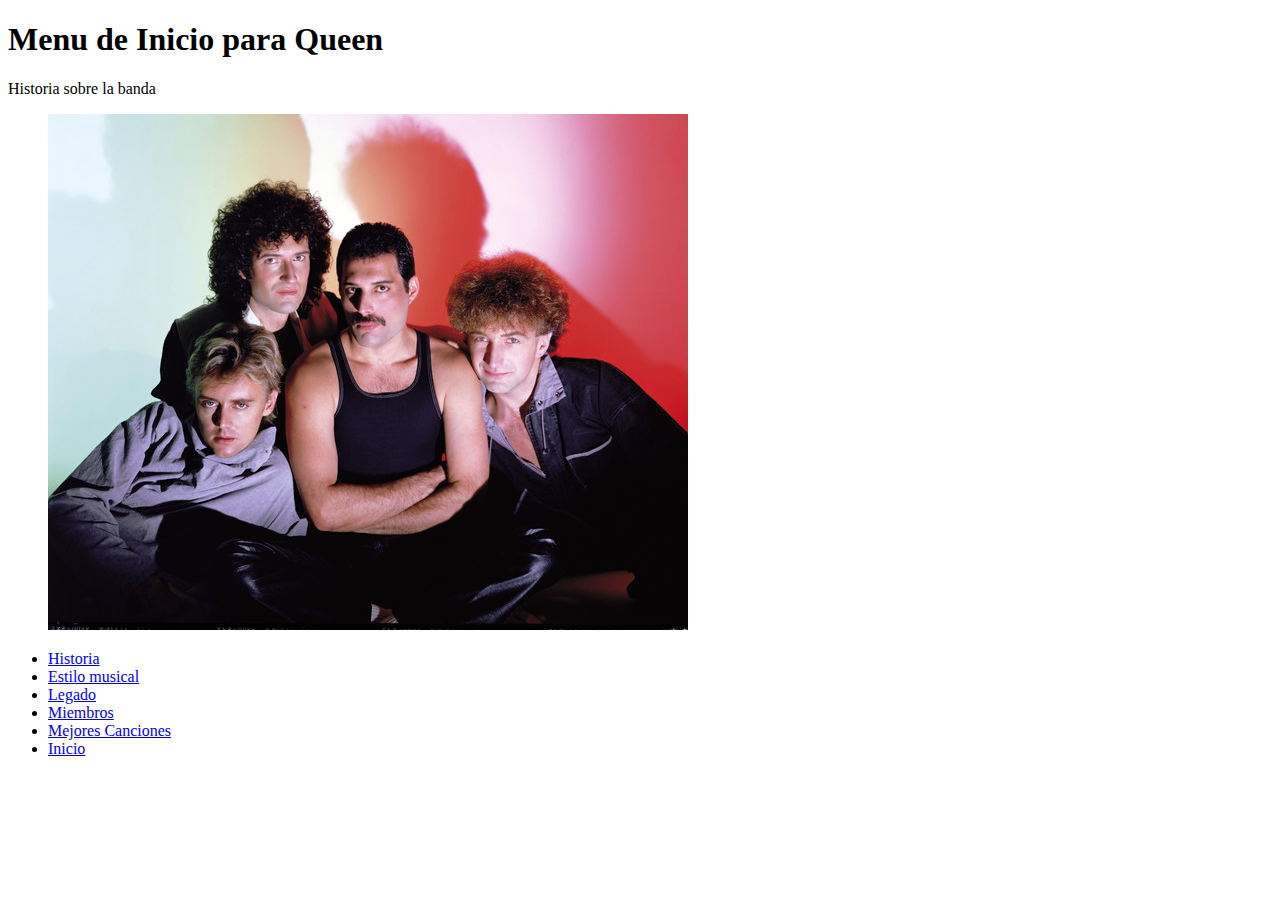
<file: Practicas2_v1/target/classes/static/Index.html>
<!DOCTYPE html>
<!--
Click nbfs://nbhost/SystemFileSystem/Templates/Licenses/license-default.txt to change this license
Click nbfs://nbhost/SystemFileSystem/Templates/Other/html.html to edit this template
-->
<html>
    <head>
        <title>Acerca de Queen</title>
        <meta charset="UTF-8">
        <meta name="viewport" content="width=device-width, initial-scale=1.0">
    </head>
    <body>
        
        <section>
            <h1>Menu de Inicio para Queen</h1>
            <p>Historia sobre la banda</p> 
            
            <figure>
                <img src="Imagenes/af2b8e57f6d7b5d43a616bd1e27ba552cd8bfd42.jpeg" alt=""/>
            </figure>
        </section>
        
        <header>
            <nav>
                <ul class="nav-menu">
                    <li class="nav-menu-item"><a class="nav-menu-link" href="Historia.html">Historia</a></li>
                    <li class="nav-menu-item"><a class="nav-menu-link" href="Estilo_musical.html">Estilo musical</a></li>
                    <li class="nav-menu-item"><a class="nav-menu-link" href="Legado.html">Legado</a></li>
                    <li class="nav-menu-item"><a class="nav-menu-link" href="Miembros.html">Miembros</a></li>
                    <li class="nav-menu-item"><a class="nav-menu-link" href="Mejores_Canciones.html">Mejores Canciones</a></li>
                    <li class="nav-menu-item"><a class="nav-menu-link" href="Index.html">Inicio</a></li>
                </ul>
            </nav>
        </header>

    </body>
</html>
</file>
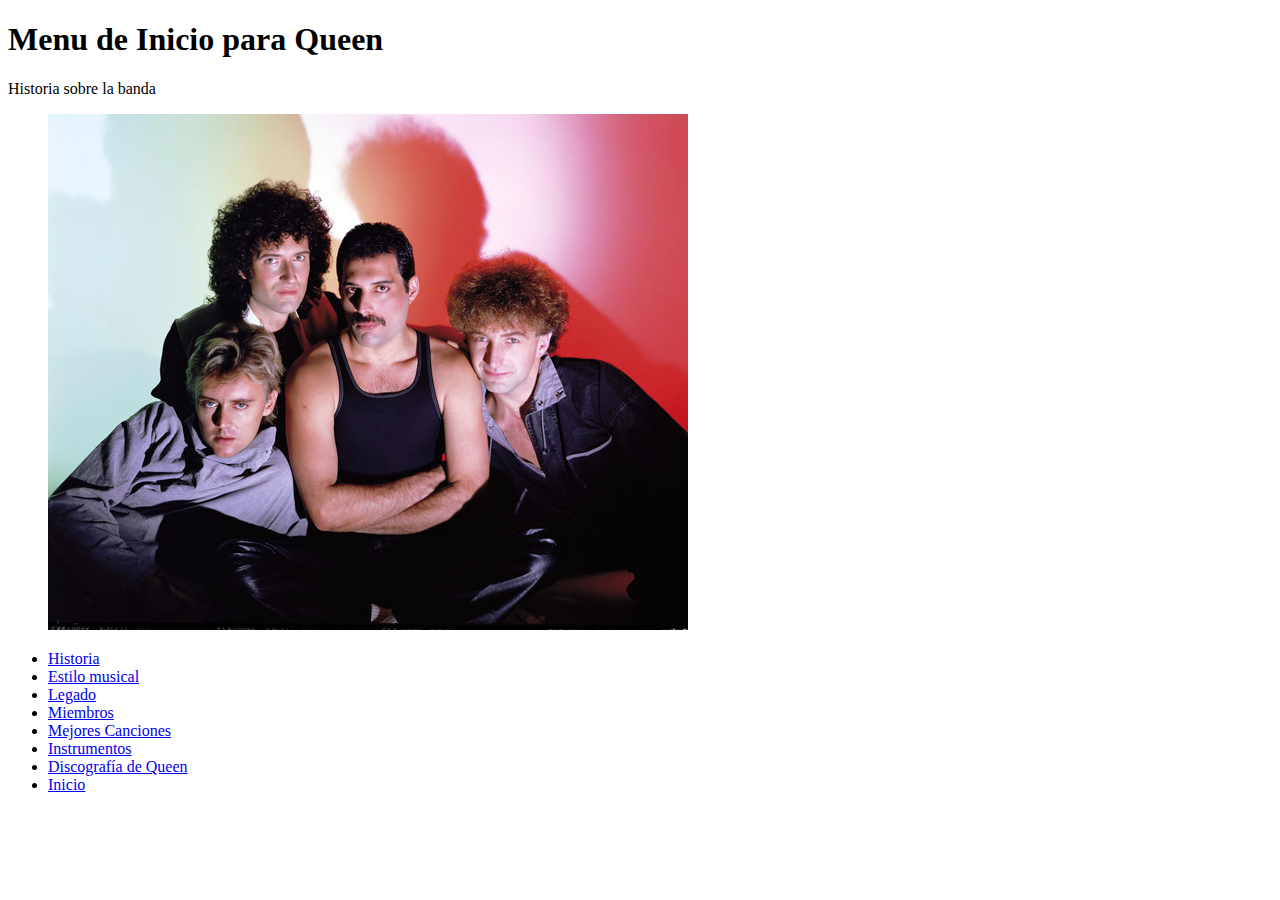
<file: Practicas2_v1/src/main/resources/static/Index.html>
<!DOCTYPE html>
<!--
Click nbfs://nbhost/SystemFileSystem/Templates/Licenses/license-default.txt to change this license
Click nbfs://nbhost/SystemFileSystem/Templates/Other/html.html to edit this template
-->
<html>
    <head>
        <title>Acerca de Queen</title>
        <meta charset="UTF-8">
        <meta name="viewport" content="width=device-width, initial-scale=1.0">
    </head>
    <body>
        
        <section>
            <h1>Menu de Inicio para Queen</h1>
            <p>Historia sobre la banda</p> 
            
            <figure>
                <img src="Imagenes/af2b8e57f6d7b5d43a616bd1e27ba552cd8bfd42.jpeg" alt=""/>
            </figure>
        </section>
        
        <header>
            <nav>
                <ul class="nav-menu">
                    <li class="nav-menu-item"><a class="nav-menu-link" href="Historia.html">Historia</a></li>
                    <li class="nav-menu-item"><a class="nav-menu-link" href="Estilo_musical.html">Estilo musical</a></li>
                    <li class="nav-menu-item"><a class="nav-menu-link" href="Legado.html">Legado</a></li>
                    <li class="nav-menu-item"><a class="nav-menu-link" href="Miembros.html">Miembros</a></li>
                    <li class="nav-menu-item"><a class="nav-menu-link" href="Mejores_Canciones.html">Mejores Canciones</a></li>
                    <li class="nav-menu-item"><a class="nav-menu-link" href="Instrumentos.html">Instrumentos</a></li>
                    <li class="nav-menu-item"><a class="nav-menu-link" href="Discografía_Queen.html">Discografía de Queen</a></li>
                    <li class="nav-menu-item"><a class="nav-menu-link" href="Index.html">Inicio</a></li>
                </ul>
            </nav>
        </header>

    </body>
</html>
</file>
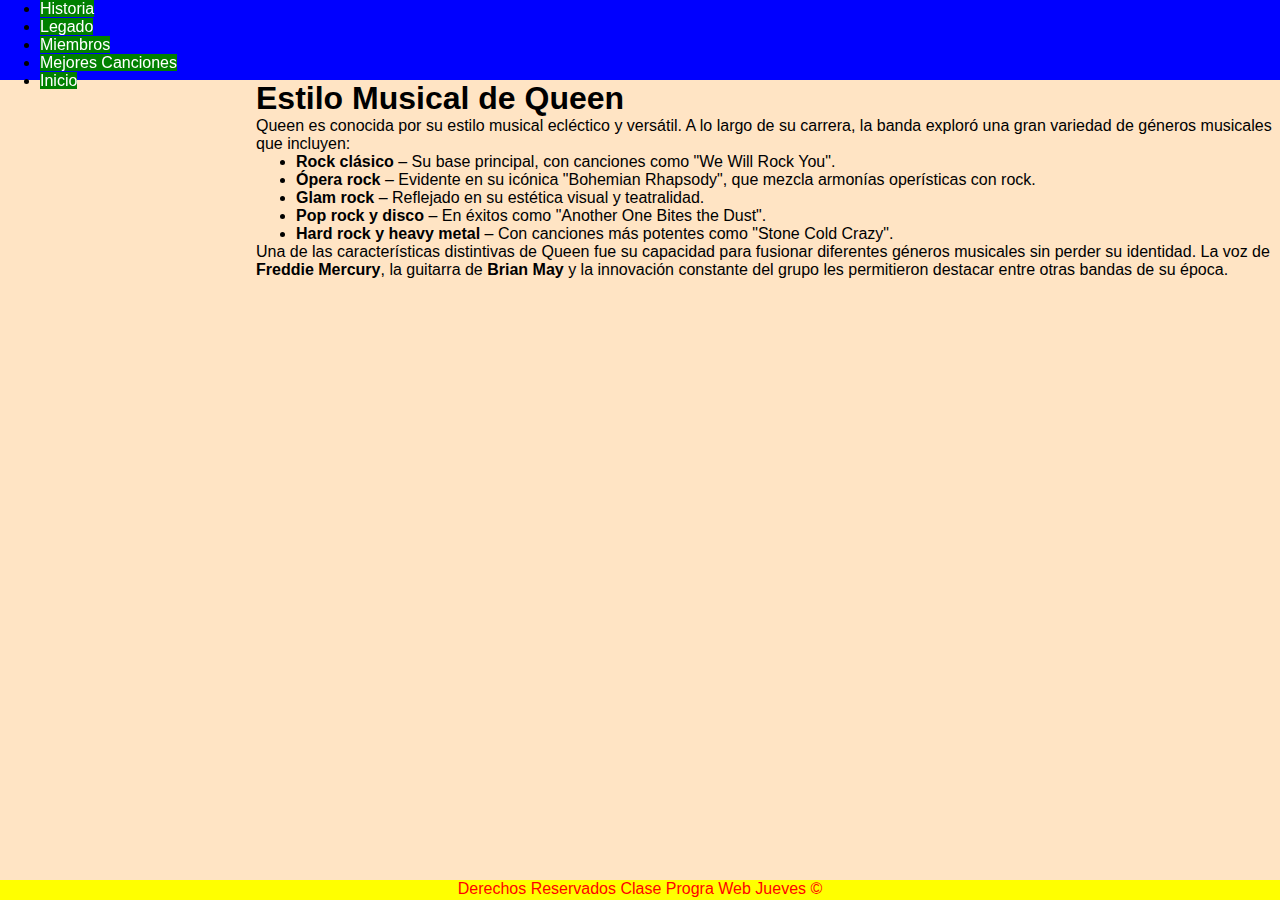
<file: Practicas2_v1/target/classes/static/Estilo_musical.html>
<!DOCTYPE html>
<!--
Click nbfs://nbhost/SystemFileSystem/Templates/Licenses/license-default.txt to change this license
Click nbfs://nbhost/SystemFileSystem/Templates/Other/html.html to edit this template
-->
<!DOCTYPE html>
<html>
    <head>
        <title>Estilo Musical de Queen</title>
        <meta charset="UTF-8">
        <meta name="viewport" content="width=device-width, initial-scale=1.0">
        <link href="CSS/Estilos.css" rel="stylesheet" type="text/css"/>
    </head>
    <body>
        <header>
            <nav>
                <ul class="nav-menu">
                    <li class="nav-menu-item"><a class="nav-menu-link" href="Historia.html">Historia</a></li>
                    <li class="nav-menu-item"><a class="nav-menu-link" href="Legado.html">Legado</a></li>
                    <li class="nav-menu-item"><a class="nav-menu-link" href="Miembros.html">Miembros</a></li>
                    <li class="nav-menu-item"><a class="nav-menu-link" href="Mejores_Canciones.html">Mejores Canciones</a></li>
                    <li class="nav-menu-item"><a class="nav-menu-link" href="Index.html">Inicio</a></li>
                </ul>
            </nav>
        </header>
        
        <main>
            <section>
                <h1>Estilo Musical de Queen</h1>
                <p>Queen es conocida por su estilo musical ecléctico y versátil. A lo largo de su carrera, la banda exploró una gran variedad de géneros musicales que incluyen:</p>
                <ul>
                    <li><strong>Rock clásico</strong> – Su base principal, con canciones como "We Will Rock You".</li>
                    <li><strong>Ópera rock</strong> – Evidente en su icónica "Bohemian Rhapsody", que mezcla armonías operísticas con rock.</li>
                    <li><strong>Glam rock</strong> – Reflejado en su estética visual y teatralidad.</li>
                    <li><strong>Pop rock y disco</strong> – En éxitos como "Another One Bites the Dust".</li>
                    <li><strong>Hard rock y heavy metal</strong> – Con canciones más potentes como "Stone Cold Crazy".</li>
                </ul>
                <p>Una de las características distintivas de Queen fue su capacidad para fusionar diferentes géneros musicales sin perder su identidad. La voz de <strong>Freddie Mercury</strong>, la guitarra de <strong>Brian May</strong> y la innovación constante del grupo les permitieron destacar entre otras bandas de su época.</p>
            </section>
        </main>

        <footer class="footer">
            <p>Derechos Reservados Clase Progra Web Jueves &COPY;</p>
        </footer>
    </body>
</html>
</file>
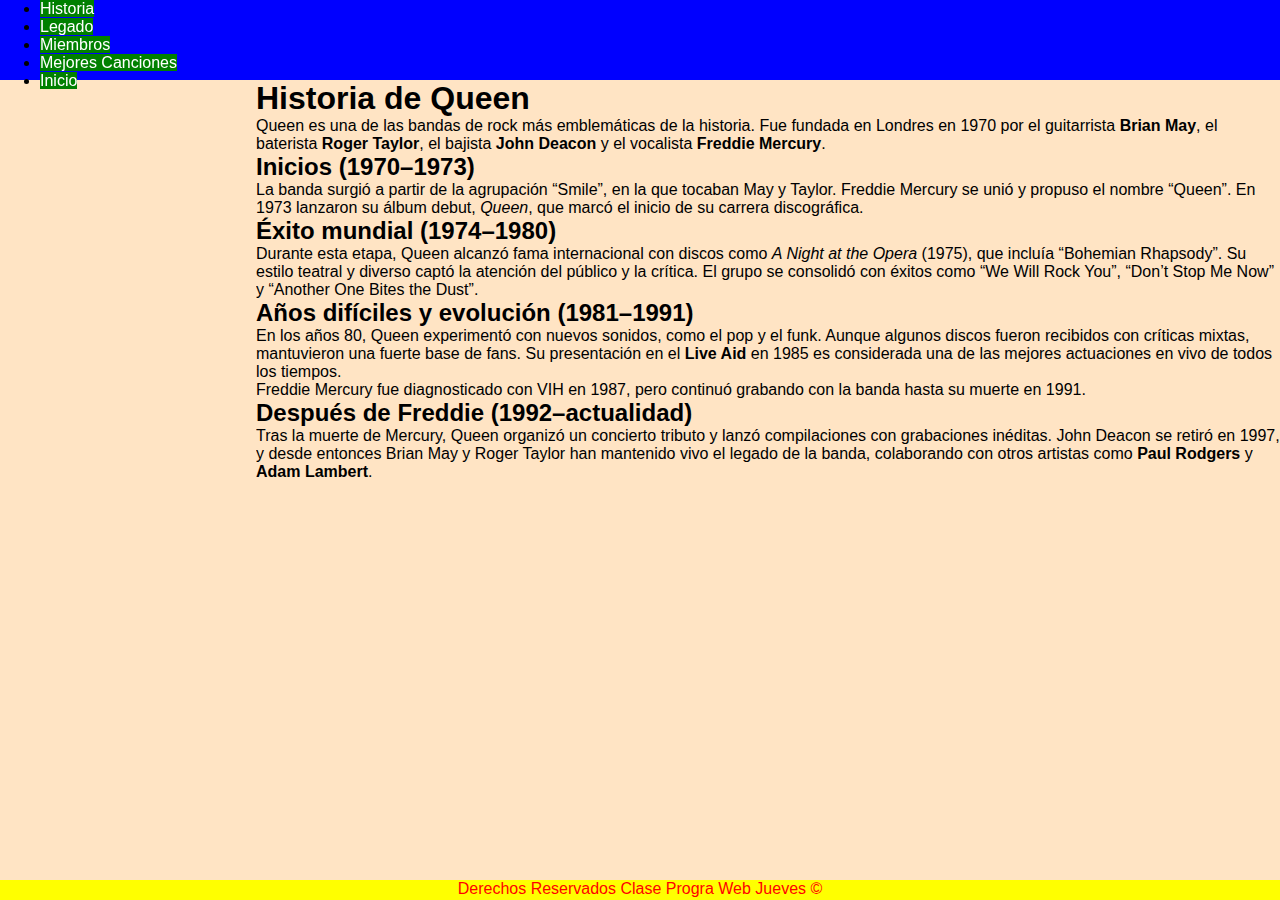
<file: Practicas2_v1/target/classes/static/Historia.html>
<!DOCTYPE html>
<html>
    <head>
        <title>Historia de Queen</title>
        <meta charset="UTF-8">
        <meta name="viewport" content="width=device-width, initial-scale=1.0">
        <link href="CSS/Estilos.css" rel="stylesheet" type="text/css"/>
    </head>
    <body>
        <header>
            <nav>
                <ul class="nav-menu">
                    <li class="nav-menu-item"><a class="nav-menu-link" href="Historia.html">Historia</a></li>
                    <li class="nav-menu-item"><a class="nav-menu-link" href="Legado.html">Legado</a></li>
                    <li class="nav-menu-item"><a class="nav-menu-link" href="Miembros.html">Miembros</a></li>
                    <li class="nav-menu-item"><a class="nav-menu-link" href="Mejores_Canciones.html">Mejores Canciones</a></li>
                    <li class="nav-menu-item"><a class="nav-menu-link" href="Index.html">Inicio</a></li>
                </ul>
            </nav>
        </header>
        
        <main>
            <section>
                <h1>Historia de Queen</h1>
                <p>Queen es una de las bandas de rock más emblemáticas de la historia. Fue fundada en Londres en 1970 por el guitarrista <strong>Brian May</strong>, el baterista <strong>Roger Taylor</strong>, el bajista <strong>John Deacon</strong> y el vocalista <strong>Freddie Mercury</strong>.</p>

                <h2>Inicios (1970–1973)</h2>
                <p>La banda surgió a partir de la agrupación “Smile”, en la que tocaban May y Taylor. Freddie Mercury se unió y propuso el nombre “Queen”. En 1973 lanzaron su álbum debut, <em>Queen</em>, que marcó el inicio de su carrera discográfica.</p>

                <h2>Éxito mundial (1974–1980)</h2>
                <p>Durante esta etapa, Queen alcanzó fama internacional con discos como <em>A Night at the Opera</em> (1975), que incluía “Bohemian Rhapsody”. Su estilo teatral y diverso captó la atención del público y la crítica. El grupo se consolidó con éxitos como “We Will Rock You”, “Don’t Stop Me Now” y “Another One Bites the Dust”.</p>

                <h2>Años difíciles y evolución (1981–1991)</h2>
                <p>En los años 80, Queen experimentó con nuevos sonidos, como el pop y el funk. Aunque algunos discos fueron recibidos con críticas mixtas, mantuvieron una fuerte base de fans. Su presentación en el <strong>Live Aid</strong> en 1985 es considerada una de las mejores actuaciones en vivo de todos los tiempos.</p>
                <p>Freddie Mercury fue diagnosticado con VIH en 1987, pero continuó grabando con la banda hasta su muerte en 1991.</p>

                <h2>Después de Freddie (1992–actualidad)</h2>
                <p>Tras la muerte de Mercury, Queen organizó un concierto tributo y lanzó compilaciones con grabaciones inéditas. John Deacon se retiró en 1997, y desde entonces Brian May y Roger Taylor han mantenido vivo el legado de la banda, colaborando con otros artistas como <strong>Paul Rodgers</strong> y <strong>Adam Lambert</strong>.</p>
            </section>
        </main>

        <footer class="footer">
            <p>Derechos Reservados Clase Progra Web Jueves &COPY;</p>
        </footer>
    </body>
</html>
</file>
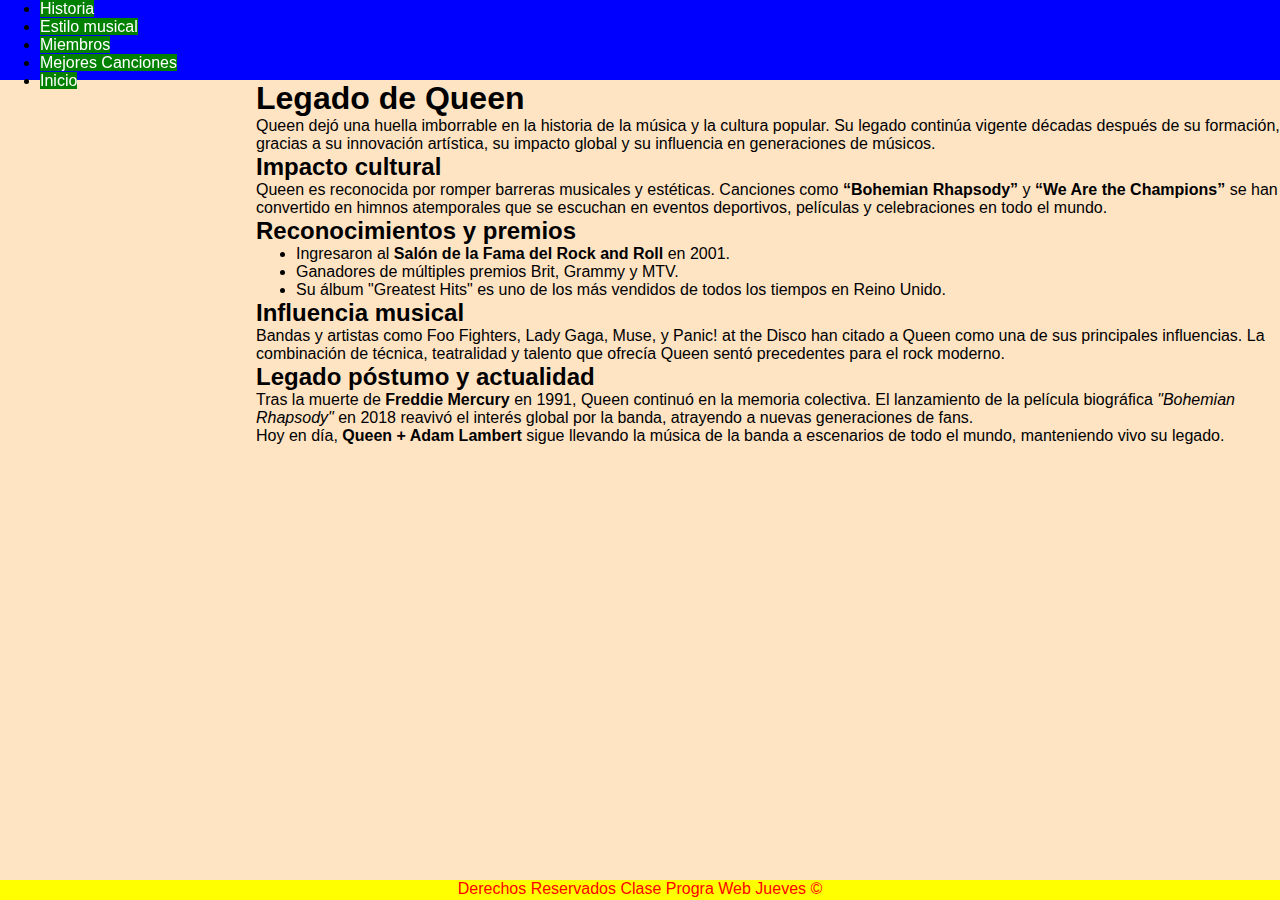
<file: Practicas2_v1/target/classes/static/Legado.html>
<!DOCTYPE html>
<html>
    <head>
        <title>Legado de Queen</title>
        <meta charset="UTF-8">
        <meta name="viewport" content="width=device-width, initial-scale=1.0">
        <link href="CSS/Estilos.css" rel="stylesheet" type="text/css"/>
    </head>
    <body>
        <header>
            <nav>
                <ul class="nav-menu">
                    <li class="nav-menu-item"><a class="nav-menu-link" href="Historia.html">Historia</a></li>
                    <li class="nav-menu-item"><a class="nav-menu-link" href="Estilo_musical.html">Estilo musical</a></li>
                    <li class="nav-menu-item"><a class="nav-menu-link" href="Miembros.html">Miembros</a></li>
                    <li class="nav-menu-item"><a class="nav-menu-link" href="Mejores_Canciones.html">Mejores Canciones</a></li>
                    <li class="nav-menu-item"><a class="nav-menu-link" href="Index.html">Inicio</a></li>
                </ul>
            </nav>
        </header>
        
        <main>
            <section>
                <h1>Legado de Queen</h1>
                <p>Queen dejó una huella imborrable en la historia de la música y la cultura popular. Su legado continúa vigente décadas después de su formación, gracias a su innovación artística, su impacto global y su influencia en generaciones de músicos.</p>
                
                <h2>Impacto cultural</h2>
                <p>Queen es reconocida por romper barreras musicales y estéticas. Canciones como <strong>“Bohemian Rhapsody”</strong> y <strong>“We Are the Champions”</strong> se han convertido en himnos atemporales que se escuchan en eventos deportivos, películas y celebraciones en todo el mundo.</p>
                
                <h2>Reconocimientos y premios</h2>
                <ul>
                    <li>Ingresaron al <strong>Salón de la Fama del Rock and Roll</strong> en 2001.</li>
                    <li>Ganadores de múltiples premios Brit, Grammy y MTV.</li>
                    <li>Su álbum "Greatest Hits" es uno de los más vendidos de todos los tiempos en Reino Unido.</li>
                </ul>

                <h2>Influencia musical</h2>
                <p>Bandas y artistas como Foo Fighters, Lady Gaga, Muse, y Panic! at the Disco han citado a Queen como una de sus principales influencias. La combinación de técnica, teatralidad y talento que ofrecía Queen sentó precedentes para el rock moderno.</p>
                
                <h2>Legado póstumo y actualidad</h2>
                <p>Tras la muerte de <strong>Freddie Mercury</strong> en 1991, Queen continuó en la memoria colectiva. El lanzamiento de la película biográfica <em>"Bohemian Rhapsody"</em> en 2018 reavivó el interés global por la banda, atrayendo a nuevas generaciones de fans.</p>
                <p>Hoy en día, <strong>Queen + Adam Lambert</strong> sigue llevando la música de la banda a escenarios de todo el mundo, manteniendo vivo su legado.</p>
            </section>
        </main>

        <footer class="footer">
            <p>Derechos Reservados Clase Progra Web Jueves &COPY;</p>
        </footer>
    </body>
</html>
</file>
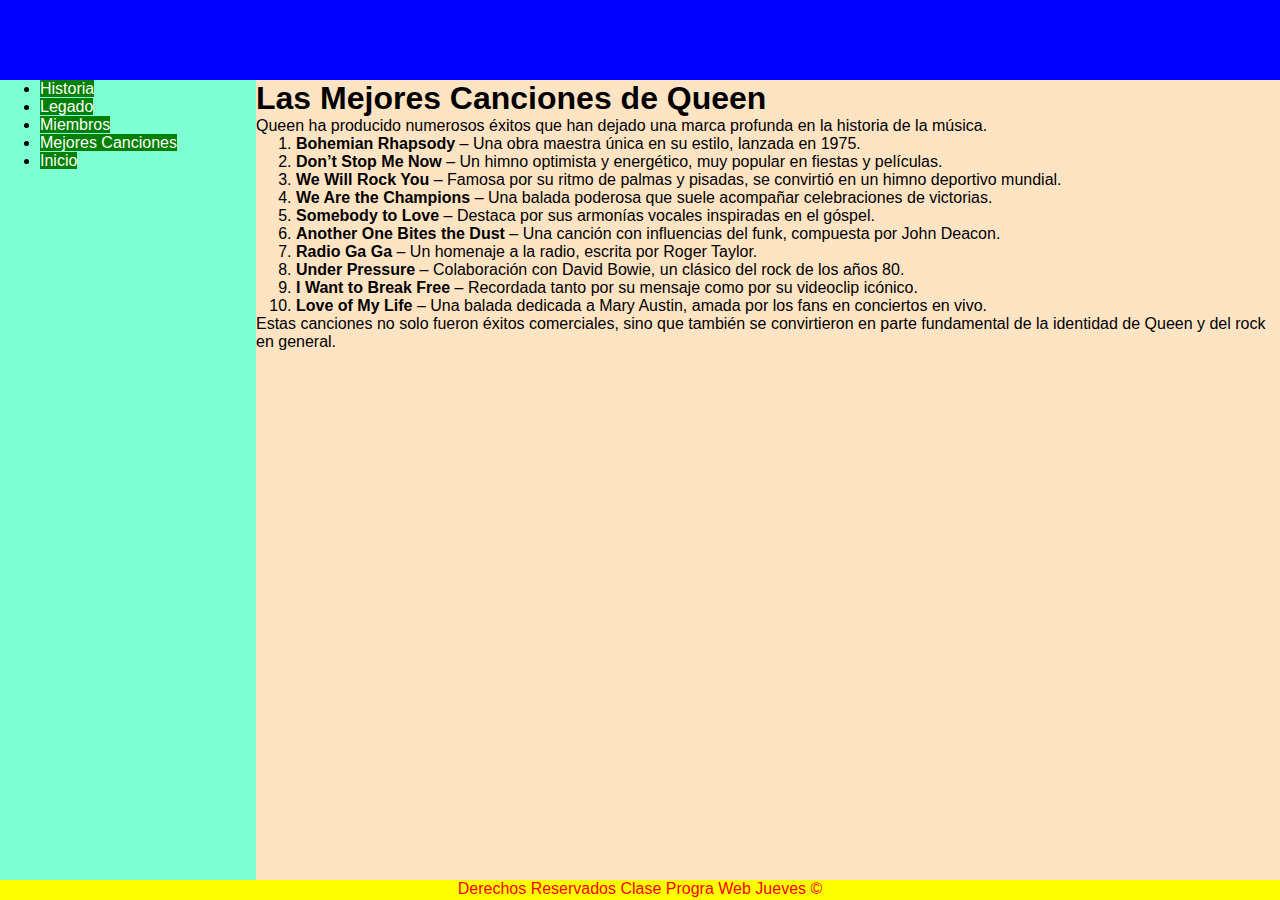
<file: Practicas2_v1/target/classes/static/Mejores_Canciones.html>
<!DOCTYPE html>
<html>
    <head>
        <title>Mejores Canciones de Queen</title>
        <meta charset="UTF-8">
        <meta name="viewport" content="width=device-width, initial-scale=1.0">
        <link href="CSS/Estilos.css" rel="stylesheet" type="text/css"/>
    </head>
    <body>
        <header>
            <nav>
                
            </nav>
        </header>
        
        <aside>
                <ul class="nav-menu">
                    <li class="nav-menu-item"><a class="nav-menu-link" href="Historia.html">Historia</a></li>
                    <li class="nav-menu-item"><a class="nav-menu-link" href="Legado.html">Legado</a></li>
                    <li class="nav-menu-item"><a class="nav-menu-link" href="Miembros.html">Miembros</a></li>
                    <li class="nav-menu-item"><a class="nav-menu-link" href="Mejores_Canciones.html">Mejores Canciones</a></li>
                    <li class="nav-menu-item"><a class="nav-menu-link" href="Index.html">Inicio</a></li>
                </ul>
        </aside>
        
        <main>
            <section>
                <h1>Las Mejores Canciones de Queen</h1>
                <p>Queen ha producido numerosos éxitos que han dejado una marca profunda en la historia de la música.</p>
                
                <ol>
                    <li><strong>Bohemian Rhapsody</strong> – Una obra maestra única en su estilo, lanzada en 1975.</li>
                    <li><strong>Don’t Stop Me Now</strong> – Un himno optimista y energético, muy popular en fiestas y películas.</li>
                    <li><strong>We Will Rock You</strong> – Famosa por su ritmo de palmas y pisadas, se convirtió en un himno deportivo mundial.</li>
                    <li><strong>We Are the Champions</strong> – Una balada poderosa que suele acompañar celebraciones de victorias.</li>
                    <li><strong>Somebody to Love</strong> – Destaca por sus armonías vocales inspiradas en el góspel.</li>
                    <li><strong>Another One Bites the Dust</strong> – Una canción con influencias del funk, compuesta por John Deacon.</li>
                    <li><strong>Radio Ga Ga</strong> – Un homenaje a la radio, escrita por Roger Taylor.</li>
                    <li><strong>Under Pressure</strong> – Colaboración con David Bowie, un clásico del rock de los años 80.</li>
                    <li><strong>I Want to Break Free</strong> – Recordada tanto por su mensaje como por su videoclip icónico.</li>
                    <li><strong>Love of My Life</strong> – Una balada dedicada a Mary Austin, amada por los fans en conciertos en vivo.</li>
                </ol>

                <p>Estas canciones no solo fueron éxitos comerciales, sino que también se convirtieron en parte fundamental de la identidad de Queen y del rock en general.</p>
                
                <article>
                    <figure>
                        <iframe width="560" height="315" src="https://www.youtube.com/embed/KXw8CRapg7k?si=6RTWCz7rWSc7JrLQ" title="YouTube video player" frameborder="0" allow="accelerometer; autoplay; clipboard-write; encrypted-media; gyroscope; picture-in-picture; web-share" referrerpolicy="strict-origin-when-cross-origin" allowfullscreen></iframe>
                    </figure>
                </article>
                
            </section>

        </main>

        <footer class="footer">
            <p>Derechos Reservados Clase Progra Web Jueves &COPY;</p>
        </footer>
    </body>
</html>
</file>
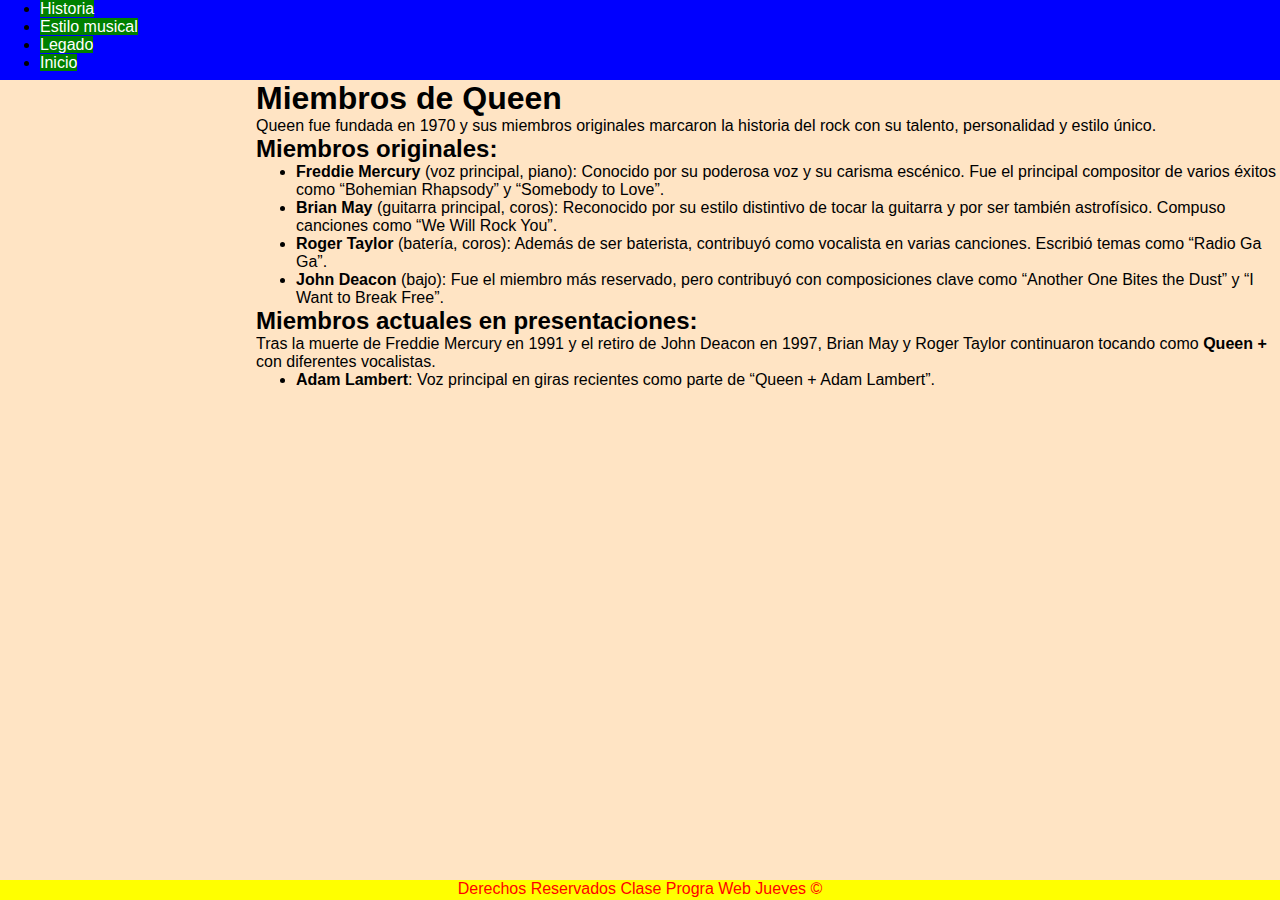
<file: Practicas2_v1/target/classes/static/Miembros.html>
<!DOCTYPE html>
<html>
    <head>
        <title>Miembros de Queen</title>
        <meta charset="UTF-8">
        <meta name="viewport" content="width=device-width, initial-scale=1.0">
        <link href="CSS/Estilos.css" rel="stylesheet" type="text/css"/>
    </head>
    <body>
        <header>
            <nav>
                <ul class="nav-menu">
                    <li class="nav-menu-item"><a class="nav-menu-link" href="Historia.html">Historia</a></li>
                    <li class="nav-menu-item"><a class="nav-menu-link" href="Estilo_musical.html">Estilo musical</a></li>
                    <li class="nav-menu-item"><a class="nav-menu-link" href="Legado.html">Legado</a></li>
                    <li class="nav-menu-item"><a class="nav-menu-link" href="Index.html">Inicio</a></li>
                </ul>
            </nav>
        </header>
        
        <main>
            <section>
                <h1>Miembros de Queen</h1>
                <p>Queen fue fundada en 1970 y sus miembros originales marcaron la historia del rock con su talento, personalidad y estilo único.</p>

                <h2>Miembros originales:</h2>
                <ul>
                    <li><strong>Freddie Mercury</strong> (voz principal, piano): Conocido por su poderosa voz y su carisma escénico. Fue el principal compositor de varios éxitos como “Bohemian Rhapsody” y “Somebody to Love”.</li>
                    <li><strong>Brian May</strong> (guitarra principal, coros): Reconocido por su estilo distintivo de tocar la guitarra y por ser también astrofísico. Compuso canciones como “We Will Rock You”.</li>
                    <li><strong>Roger Taylor</strong> (batería, coros): Además de ser baterista, contribuyó como vocalista en varias canciones. Escribió temas como “Radio Ga Ga”.</li>
                    <li><strong>John Deacon</strong> (bajo): Fue el miembro más reservado, pero contribuyó con composiciones clave como “Another One Bites the Dust” y “I Want to Break Free”.</li>
                </ul>

                <h2>Miembros actuales en presentaciones:</h2>
                <p>Tras la muerte de Freddie Mercury en 1991 y el retiro de John Deacon en 1997, Brian May y Roger Taylor continuaron tocando como <strong>Queen +</strong> con diferentes vocalistas.</p>
                <ul>
                    <li><strong>Adam Lambert</strong>: Voz principal en giras recientes como parte de “Queen + Adam Lambert”.</li>
                </ul>
            </section>
        </main>

        <footer class="footer">
            <p>Derechos Reservados Clase Progra Web Jueves &COPY;</p>
        </footer>
    </body>
</html>
</file>
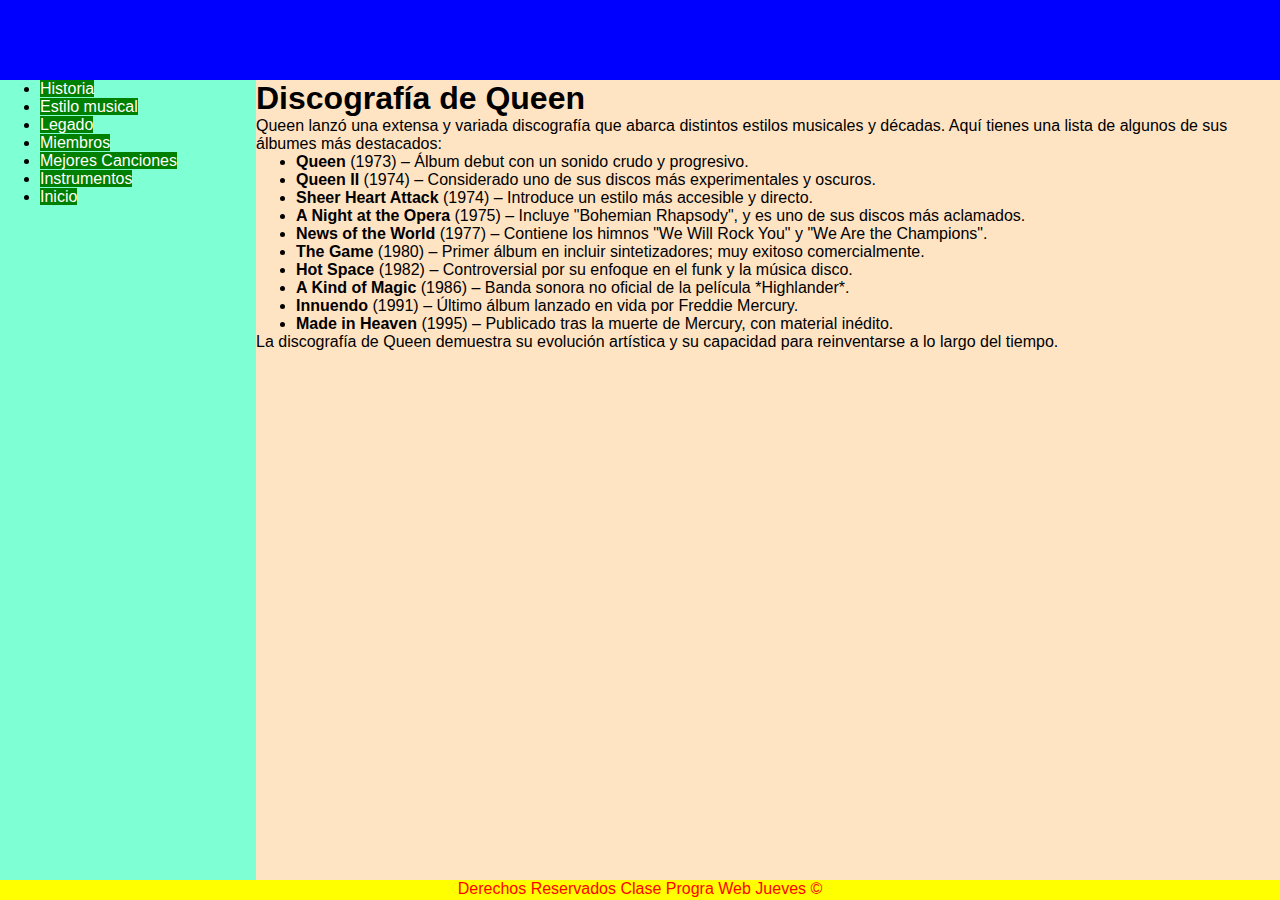
<file: Practicas2_v1/src/main/resources/static/Discografía_Queen.html>
<!DOCTYPE html>
<html>
    <head>
        <title>Discografía de Queen</title>
        <meta charset="UTF-8">
        <meta name="viewport" content="width=device-width, initial-scale=1.0">
        <link href="CSS/Estilos.css" rel="stylesheet" type="text/css"/>
    </head>
    <body>
        <header>
            <nav>
                
            </nav>
        </header>
        
        <aside>
                <ul class="nav-menu">
                    <li class="nav-menu-item"><a class="nav-menu-link" href="Historia.html">Historia</a></li>
                    <li class="nav-menu-item"><a class="nav-menu-link" href="Estilo_musical.html">Estilo musical</a></li>
                    <li class="nav-menu-item"><a class="nav-menu-link" href="Legado.html">Legado</a></li>
                    <li class="nav-menu-item"><a class="nav-menu-link" href="Miembros.html">Miembros</a></li>
                    <li class="nav-menu-item"><a class="nav-menu-link" href="Mejores_Canciones.html">Mejores Canciones</a></li>
                    <li class="nav-menu-item"><a class="nav-menu-link" href="Instrumentos.html">Instrumentos</a></li>
                    <li class="nav-menu-item"><a class="nav-menu-link" href="Index.html">Inicio</a></li>
                </ul>
        </aside>

        <main>
            <section>
                <h1>Discografía de Queen</h1>
                <p>Queen lanzó una extensa y variada discografía que abarca distintos estilos musicales y décadas. Aquí tienes una lista de algunos de sus álbumes más destacados:</p>
                <ul>
                    <li><strong>Queen</strong> (1973) – Álbum debut con un sonido crudo y progresivo.</li>
                    <li><strong>Queen II</strong> (1974) – Considerado uno de sus discos más experimentales y oscuros.</li>
                    <li><strong>Sheer Heart Attack</strong> (1974) – Introduce un estilo más accesible y directo.</li>
                    <li><strong>A Night at the Opera</strong> (1975) – Incluye "Bohemian Rhapsody", y es uno de sus discos más aclamados.</li>
                    <li><strong>News of the World</strong> (1977) – Contiene los himnos "We Will Rock You" y "We Are the Champions".</li>
                    <li><strong>The Game</strong> (1980) – Primer álbum en incluir sintetizadores; muy exitoso comercialmente.</li>
                    <li><strong>Hot Space</strong> (1982) – Controversial por su enfoque en el funk y la música disco.</li>
                    <li><strong>A Kind of Magic</strong> (1986) – Banda sonora no oficial de la película *Highlander*.</li>
                    <li><strong>Innuendo</strong> (1991) – Último álbum lanzado en vida por Freddie Mercury.</li>
                    <li><strong>Made in Heaven</strong> (1995) – Publicado tras la muerte de Mercury, con material inédito.</li>
                </ul>
                <p>La discografía de Queen demuestra su evolución artística y su capacidad para reinventarse a lo largo del tiempo.</p>
            </section>
        </main>

        <footer class="footer">
            <p>Derechos Reservados Clase Progra Web Jueves &COPY;</p>
        </footer>
    </body>
</html>
</file>
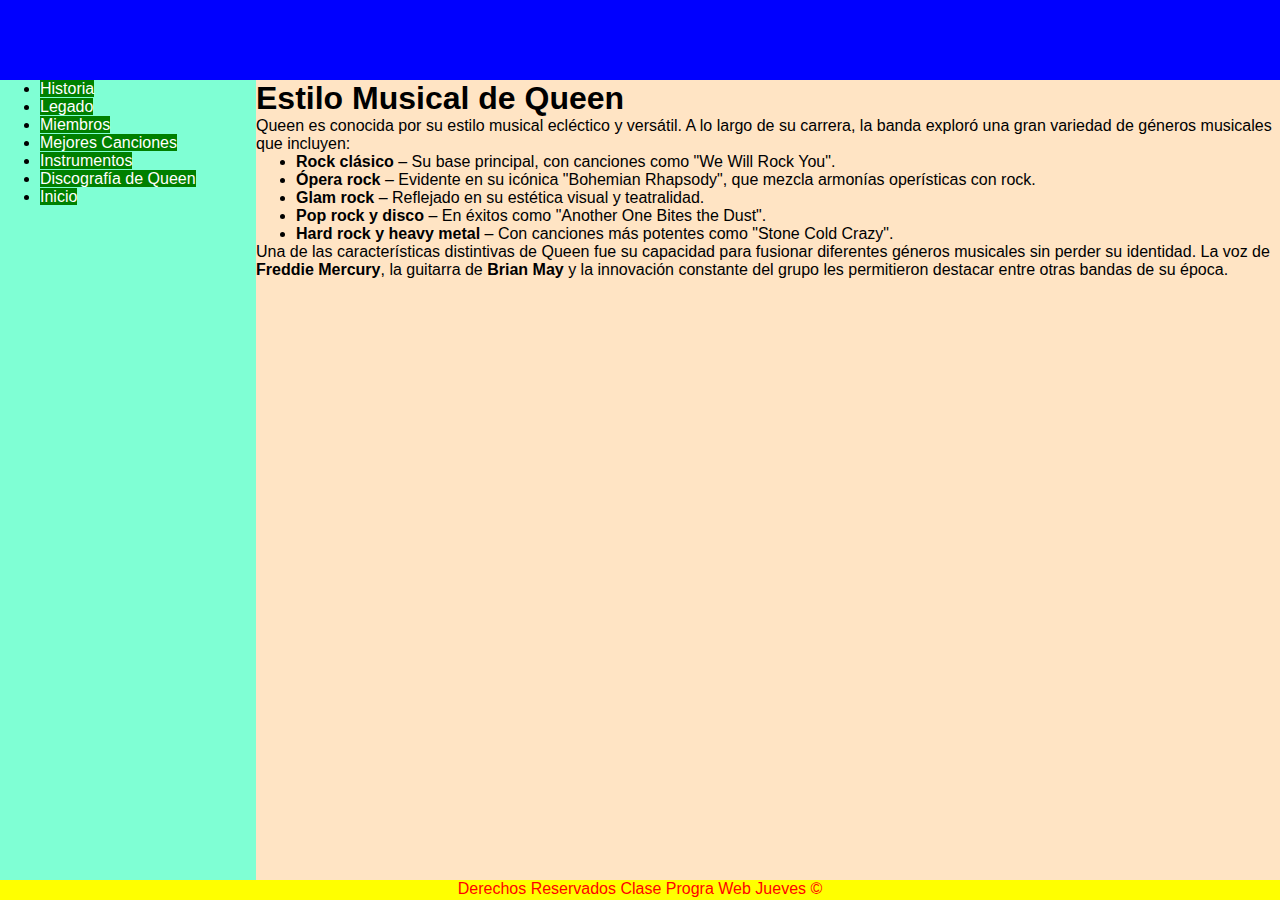
<file: Practicas2_v1/src/main/resources/static/Estilo_musical.html>
<!DOCTYPE html>
<!--
Click nbfs://nbhost/SystemFileSystem/Templates/Licenses/license-default.txt to change this license
Click nbfs://nbhost/SystemFileSystem/Templates/Other/html.html to edit this template
-->
<!DOCTYPE html>
<html>
    <head>
        <title>Estilo Musical de Queen</title>
        <meta charset="UTF-8">
        <meta name="viewport" content="width=device-width, initial-scale=1.0">
        <link href="CSS/Estilos.css" rel="stylesheet" type="text/css"/>
    </head>
    <body>
        <header>
            <nav>
                
            </nav>
        </header>
        
        <aside>
                <ul class="nav-menu">
                    <li class="nav-menu-item"><a class="nav-menu-link" href="Historia.html">Historia</a></li>
                    <li class="nav-menu-item"><a class="nav-menu-link" href="Legado.html">Legado</a></li>
                    <li class="nav-menu-item"><a class="nav-menu-link" href="Miembros.html">Miembros</a></li>
                    <li class="nav-menu-item"><a class="nav-menu-link" href="Mejores_Canciones.html">Mejores Canciones</a></li>
                    <li class="nav-menu-item"><a class="nav-menu-link" href="Instrumentos.html">Instrumentos</a></li>
                    <li class="nav-menu-item"><a class="nav-menu-link" href="Discografía_Queen.html">Discografía de Queen</a></li>
                    <li class="nav-menu-item"><a class="nav-menu-link" href="Index.html">Inicio</a></li>
                </ul>
        </aside>
        
        <main>
            <section>
                <h1>Estilo Musical de Queen</h1>
                <p>Queen es conocida por su estilo musical ecléctico y versátil. A lo largo de su carrera, la banda exploró una gran variedad de géneros musicales que incluyen:</p>
                <ul>
                    <li><strong>Rock clásico</strong> – Su base principal, con canciones como "We Will Rock You".</li>
                    <li><strong>Ópera rock</strong> – Evidente en su icónica "Bohemian Rhapsody", que mezcla armonías operísticas con rock.</li>
                    <li><strong>Glam rock</strong> – Reflejado en su estética visual y teatralidad.</li>
                    <li><strong>Pop rock y disco</strong> – En éxitos como "Another One Bites the Dust".</li>
                    <li><strong>Hard rock y heavy metal</strong> – Con canciones más potentes como "Stone Cold Crazy".</li>
                </ul>
                <p>Una de las características distintivas de Queen fue su capacidad para fusionar diferentes géneros musicales sin perder su identidad. La voz de <strong>Freddie Mercury</strong>, la guitarra de <strong>Brian May</strong> y la innovación constante del grupo les permitieron destacar entre otras bandas de su época.</p>
            </section>
        </main>

        <footer class="footer">
            <p>Derechos Reservados Clase Progra Web Jueves &COPY;</p>
        </footer>
    </body>
</html>
</file>
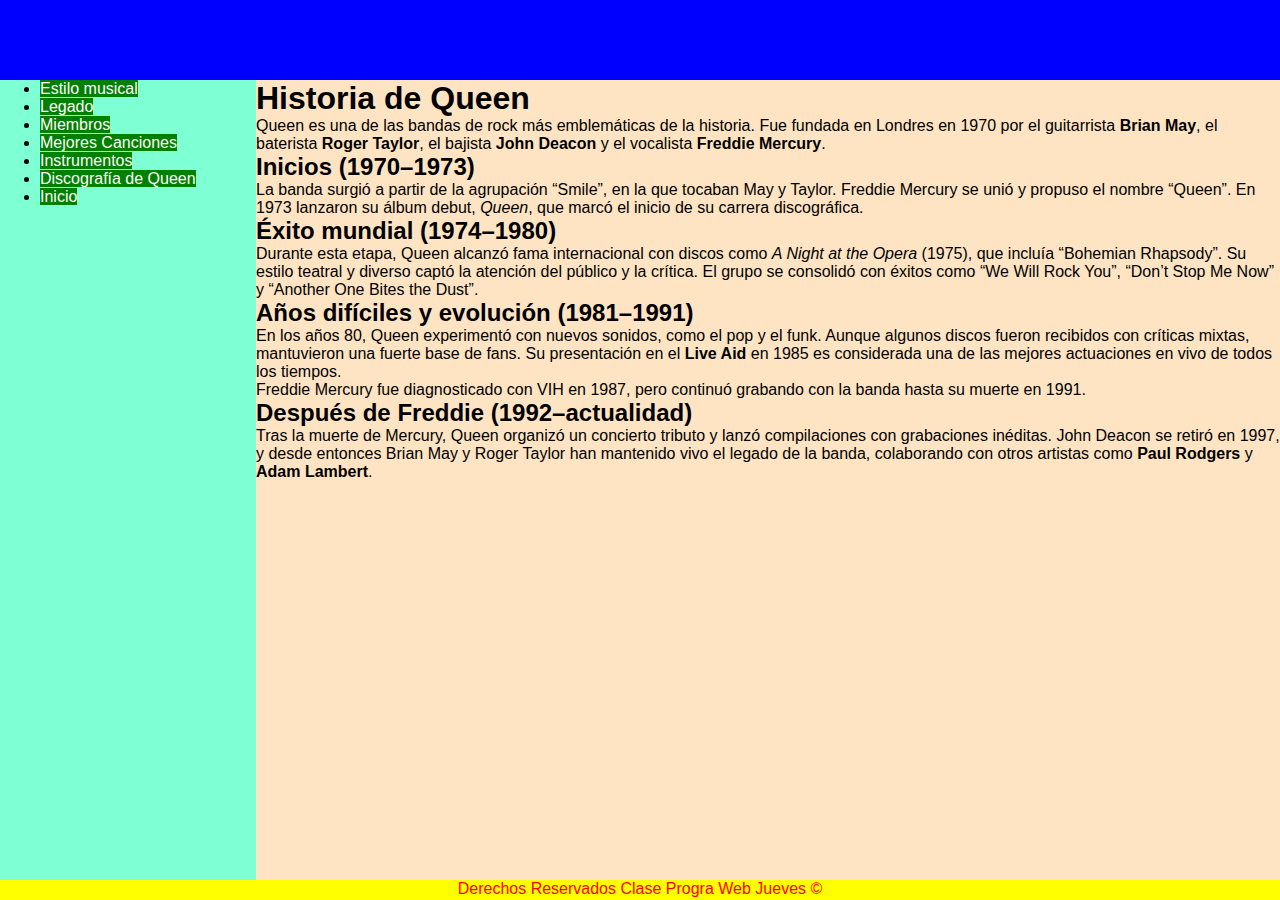
<file: Practicas2_v1/src/main/resources/static/Historia.html>
<!DOCTYPE html>
<html>
    <head>
        <title>Historia de Queen</title>
        <meta charset="UTF-8">
        <meta name="viewport" content="width=device-width, initial-scale=1.0">
        <link href="CSS/Estilos.css" rel="stylesheet" type="text/css"/>
    </head>
    <body>
        <header>
            <nav>
                <ul class="nav-menu">

                </ul>
            </nav>
        </header>
        
        <aside>
                <ul class="nav-menu">
                    <li class="nav-menu-item"><a class="nav-menu-link" href="Estilo_musical.html">Estilo musical</a></li>
                    <li class="nav-menu-item"><a class="nav-menu-link" href="Legado.html">Legado</a></li>
                    <li class="nav-menu-item"><a class="nav-menu-link" href="Miembros.html">Miembros</a></li>
                    <li class="nav-menu-item"><a class="nav-menu-link" href="Mejores_Canciones.html">Mejores Canciones</a></li>
                    <li class="nav-menu-item"><a class="nav-menu-link" href="Instrumentos.html">Instrumentos</a></li>
                    <li class="nav-menu-item"><a class="nav-menu-link" href="Discografía_Queen.html">Discografía de Queen</a></li>
                    <li class="nav-menu-item"><a class="nav-menu-link" href="Index.html">Inicio</a></li>
                </ul>
        </aside>
        
        <main>
            <section>
                <h1>Historia de Queen</h1>
                <p>Queen es una de las bandas de rock más emblemáticas de la historia. Fue fundada en Londres en 1970 por el guitarrista <strong>Brian May</strong>, el baterista <strong>Roger Taylor</strong>, el bajista <strong>John Deacon</strong> y el vocalista <strong>Freddie Mercury</strong>.</p>

                <h2>Inicios (1970–1973)</h2>
                <p>La banda surgió a partir de la agrupación “Smile”, en la que tocaban May y Taylor. Freddie Mercury se unió y propuso el nombre “Queen”. En 1973 lanzaron su álbum debut, <em>Queen</em>, que marcó el inicio de su carrera discográfica.</p>

                <h2>Éxito mundial (1974–1980)</h2>
                <p>Durante esta etapa, Queen alcanzó fama internacional con discos como <em>A Night at the Opera</em> (1975), que incluía “Bohemian Rhapsody”. Su estilo teatral y diverso captó la atención del público y la crítica. El grupo se consolidó con éxitos como “We Will Rock You”, “Don’t Stop Me Now” y “Another One Bites the Dust”.</p>

                <h2>Años difíciles y evolución (1981–1991)</h2>
                <p>En los años 80, Queen experimentó con nuevos sonidos, como el pop y el funk. Aunque algunos discos fueron recibidos con críticas mixtas, mantuvieron una fuerte base de fans. Su presentación en el <strong>Live Aid</strong> en 1985 es considerada una de las mejores actuaciones en vivo de todos los tiempos.</p>
                <p>Freddie Mercury fue diagnosticado con VIH en 1987, pero continuó grabando con la banda hasta su muerte en 1991.</p>

                <h2>Después de Freddie (1992–actualidad)</h2>
                <p>Tras la muerte de Mercury, Queen organizó un concierto tributo y lanzó compilaciones con grabaciones inéditas. John Deacon se retiró en 1997, y desde entonces Brian May y Roger Taylor han mantenido vivo el legado de la banda, colaborando con otros artistas como <strong>Paul Rodgers</strong> y <strong>Adam Lambert</strong>.</p>
            </section>
        </main>

        <footer class="footer">
            <p>Derechos Reservados Clase Progra Web Jueves &COPY;</p>
        </footer>
    </body>
</html>
</file>
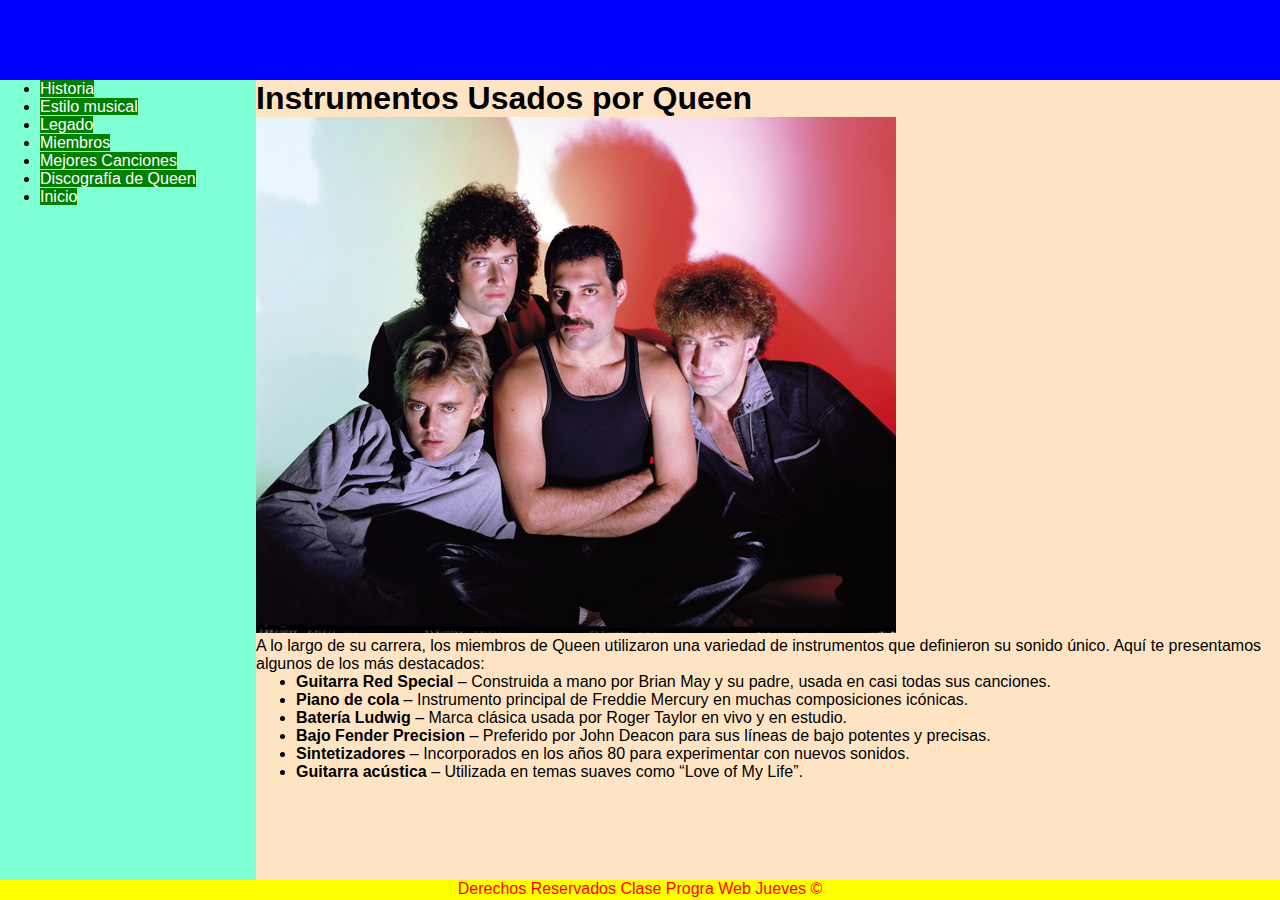
<file: Practicas2_v1/src/main/resources/static/Instrumentos.html>
<!DOCTYPE html>
<html>
    <head>
        <title>Instrumentos de Queen</title>
        <meta charset="UTF-8">
        <meta name="viewport" content="width=device-width, initial-scale=1.0">
        <link href="CSS/Estilos.css" rel="stylesheet" type="text/css"/>
    </head>
    <body>
        <header>
            <nav>
                
            </nav>
        </header>
        
        <aside>
                <ul class="nav-menu">
                    <li class="nav-menu-item"><a class="nav-menu-link" href="Historia.html">Historia</a></li>
                    <li class="nav-menu-item"><a class="nav-menu-link" href="Estilo_musical.html">Estilo musical</a></li>
                    <li class="nav-menu-item"><a class="nav-menu-link" href="Legado.html">Legado</a></li>
                    <li class="nav-menu-item"><a class="nav-menu-link" href="Miembros.html">Miembros</a></li>
                    <li class="nav-menu-item"><a class="nav-menu-link" href="Mejores_Canciones.html">Mejores Canciones</a></li>
                    <li class="nav-menu-item"><a class="nav-menu-link" href="Discografía_Queen.html">Discografía de Queen</a></li>
                    <li class="nav-menu-item"><a class="nav-menu-link" href="Index.html">Inicio</a></li>
                </ul>
        </aside>
        
        <main>
            <section>
                <h1>Instrumentos Usados por Queen</h1>
                
            <figure>
                <img src="Imagenes/af2b8e57f6d7b5d43a616bd1e27ba552cd8bfd42.jpeg" alt=""/>
            </figure>
                
                
                <p>A lo largo de su carrera, los miembros de Queen utilizaron una variedad de instrumentos que definieron su sonido único. Aquí te presentamos algunos de los más destacados:</p>
                <ul>
                    <li><strong>Guitarra Red Special</strong> – Construida a mano por Brian May y su padre, usada en casi todas sus canciones.</li>
                    <li><strong>Piano de cola</strong> – Instrumento principal de Freddie Mercury en muchas composiciones icónicas.</li>
                    <li><strong>Batería Ludwig</strong> – Marca clásica usada por Roger Taylor en vivo y en estudio.</li>
                    <li><strong>Bajo Fender Precision</strong> – Preferido por John Deacon para sus líneas de bajo potentes y precisas.</li>
                    <li><strong>Sintetizadores</strong> – Incorporados en los años 80 para experimentar con nuevos sonidos.</li>
                    <li><strong>Guitarra acústica</strong> – Utilizada en temas suaves como “Love of My Life”.</li>
                </ul>
            </section>
        </main>

        <footer class="footer">
            <p>Derechos Reservados Clase Progra Web Jueves &COPY;</p>
        </footer>
    </body>
</html>
</file>
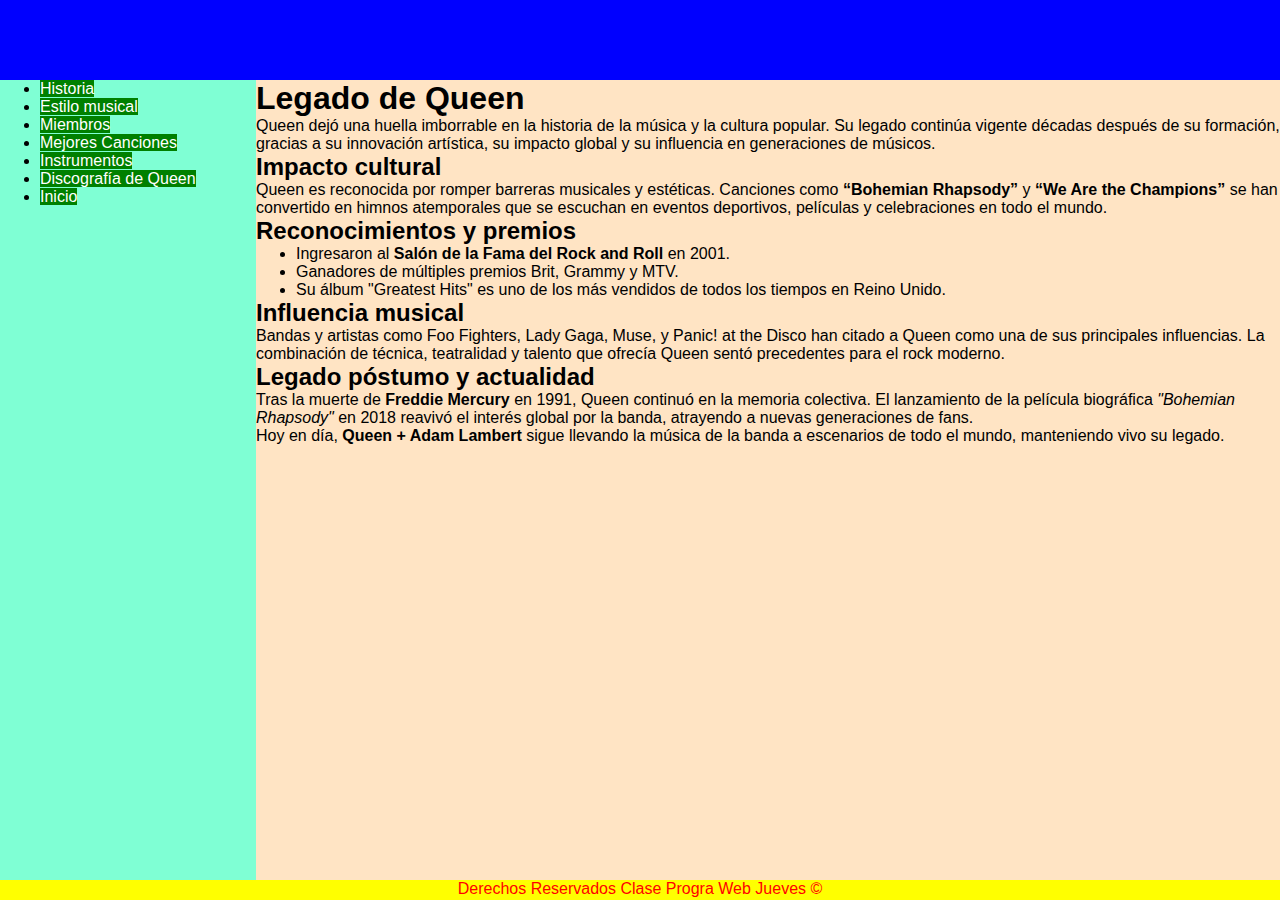
<file: Practicas2_v1/src/main/resources/static/Legado.html>
<!DOCTYPE html>
<html>
    <head>
        <title>Legado de Queen</title>
        <meta charset="UTF-8">
        <meta name="viewport" content="width=device-width, initial-scale=1.0">
        <link href="CSS/Estilos.css" rel="stylesheet" type="text/css"/>
    </head>
    <body>
        <header>
            <nav>
                
            </nav>
        </header>
        
        <aside>
                <ul class="nav-menu">
                    <li class="nav-menu-item"><a class="nav-menu-link" href="Historia.html">Historia</a></li>
                    <li class="nav-menu-item"><a class="nav-menu-link" href="Estilo_musical.html">Estilo musical</a></li>
                    <li class="nav-menu-item"><a class="nav-menu-link" href="Miembros.html">Miembros</a></li>
                    <li class="nav-menu-item"><a class="nav-menu-link" href="Mejores_Canciones.html">Mejores Canciones</a></li>
                    <li class="nav-menu-item"><a class="nav-menu-link" href="Instrumentos.html">Instrumentos</a></li>
                    <li class="nav-menu-item"><a class="nav-menu-link" href="Discografía_Queen.html">Discografía de Queen</a></li>
                    <li class="nav-menu-item"><a class="nav-menu-link" href="Index.html">Inicio</a></li>
                </ul>
        </aside>
        
        <main>
            <section>
                <h1>Legado de Queen</h1>
                <p>Queen dejó una huella imborrable en la historia de la música y la cultura popular. Su legado continúa vigente décadas después de su formación, gracias a su innovación artística, su impacto global y su influencia en generaciones de músicos.</p>
                
                <h2>Impacto cultural</h2>
                <p>Queen es reconocida por romper barreras musicales y estéticas. Canciones como <strong>“Bohemian Rhapsody”</strong> y <strong>“We Are the Champions”</strong> se han convertido en himnos atemporales que se escuchan en eventos deportivos, películas y celebraciones en todo el mundo.</p>
                
                <h2>Reconocimientos y premios</h2>
                <ul>
                    <li>Ingresaron al <strong>Salón de la Fama del Rock and Roll</strong> en 2001.</li>
                    <li>Ganadores de múltiples premios Brit, Grammy y MTV.</li>
                    <li>Su álbum "Greatest Hits" es uno de los más vendidos de todos los tiempos en Reino Unido.</li>
                </ul>

                <h2>Influencia musical</h2>
                <p>Bandas y artistas como Foo Fighters, Lady Gaga, Muse, y Panic! at the Disco han citado a Queen como una de sus principales influencias. La combinación de técnica, teatralidad y talento que ofrecía Queen sentó precedentes para el rock moderno.</p>
                
                <h2>Legado póstumo y actualidad</h2>
                <p>Tras la muerte de <strong>Freddie Mercury</strong> en 1991, Queen continuó en la memoria colectiva. El lanzamiento de la película biográfica <em>"Bohemian Rhapsody"</em> en 2018 reavivó el interés global por la banda, atrayendo a nuevas generaciones de fans.</p>
                <p>Hoy en día, <strong>Queen + Adam Lambert</strong> sigue llevando la música de la banda a escenarios de todo el mundo, manteniendo vivo su legado.</p>
            </section>
        </main>

        <footer class="footer">
            <p>Derechos Reservados Clase Progra Web Jueves &COPY;</p>
        </footer>
    </body>
</html>
</file>
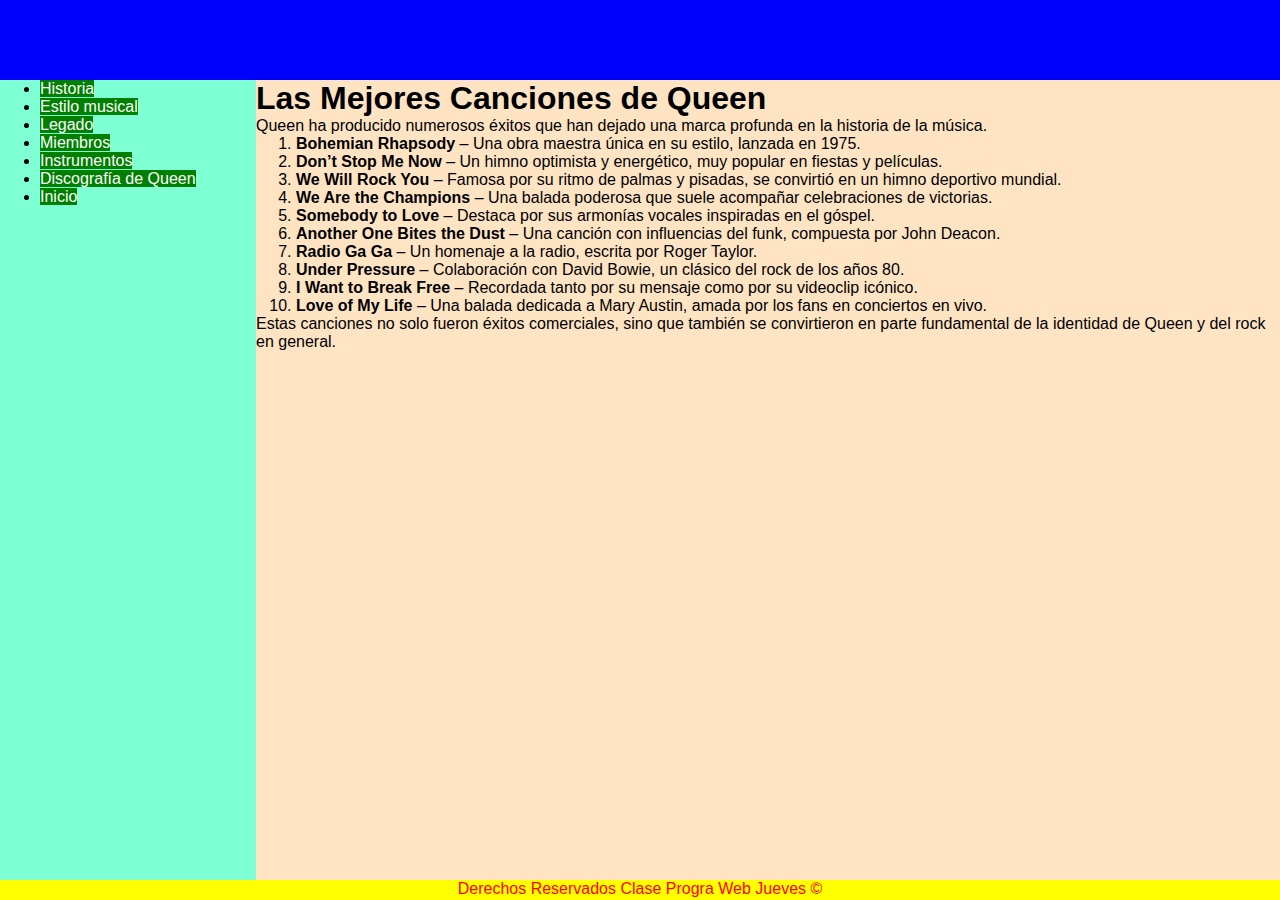
<file: Practicas2_v1/src/main/resources/static/Mejores_Canciones.html>
<!DOCTYPE html>
<html>
    <head>
        <title>Mejores Canciones de Queen</title>
        <meta charset="UTF-8">
        <meta name="viewport" content="width=device-width, initial-scale=1.0">
        <link href="CSS/Estilos.css" rel="stylesheet" type="text/css"/>
    </head>
    <body>
        <header>
            <nav>
                
            </nav>
        </header>
        
        <aside>
                <ul class="nav-menu">
                    <li class="nav-menu-item"><a class="nav-menu-link" href="Historia.html">Historia</a></li>
                    <li class="nav-menu-item"><a class="nav-menu-link" href="Estilo_musical.html">Estilo musical</a></li>
                    <li class="nav-menu-item"><a class="nav-menu-link" href="Legado.html">Legado</a></li>
                    <li class="nav-menu-item"><a class="nav-menu-link" href="Miembros.html">Miembros</a></li>
                    <li class="nav-menu-item"><a class="nav-menu-link" href="Instrumentos.html">Instrumentos</a></li>
                    <li class="nav-menu-item"><a class="nav-menu-link" href="Discografía_Queen.html">Discografía de Queen</a></li>
                    <li class="nav-menu-item"><a class="nav-menu-link" href="Index.html">Inicio</a></li>
                </ul>
        </aside>
        
        <main>
            <section>
                <h1>Las Mejores Canciones de Queen</h1>
                <p>Queen ha producido numerosos éxitos que han dejado una marca profunda en la historia de la música.</p>
                
                <ol>
                    <li><strong>Bohemian Rhapsody</strong> – Una obra maestra única en su estilo, lanzada en 1975.</li>
                    <li><strong>Don’t Stop Me Now</strong> – Un himno optimista y energético, muy popular en fiestas y películas.</li>
                    <li><strong>We Will Rock You</strong> – Famosa por su ritmo de palmas y pisadas, se convirtió en un himno deportivo mundial.</li>
                    <li><strong>We Are the Champions</strong> – Una balada poderosa que suele acompañar celebraciones de victorias.</li>
                    <li><strong>Somebody to Love</strong> – Destaca por sus armonías vocales inspiradas en el góspel.</li>
                    <li><strong>Another One Bites the Dust</strong> – Una canción con influencias del funk, compuesta por John Deacon.</li>
                    <li><strong>Radio Ga Ga</strong> – Un homenaje a la radio, escrita por Roger Taylor.</li>
                    <li><strong>Under Pressure</strong> – Colaboración con David Bowie, un clásico del rock de los años 80.</li>
                    <li><strong>I Want to Break Free</strong> – Recordada tanto por su mensaje como por su videoclip icónico.</li>
                    <li><strong>Love of My Life</strong> – Una balada dedicada a Mary Austin, amada por los fans en conciertos en vivo.</li>
                </ol>

                <p>Estas canciones no solo fueron éxitos comerciales, sino que también se convirtieron en parte fundamental de la identidad de Queen y del rock en general.</p>
                
                <article>
                    <figure>
                        <iframe width="560" height="315" src="https://www.youtube.com/embed/KXw8CRapg7k?si=6RTWCz7rWSc7JrLQ" title="YouTube video player" frameborder="0" allow="accelerometer; autoplay; clipboard-write; encrypted-media; gyroscope; picture-in-picture; web-share" referrerpolicy="strict-origin-when-cross-origin" allowfullscreen></iframe>
                    </figure>
                </article>
                
            </section>

        </main>

        <footer class="footer">
            <p>Derechos Reservados Clase Progra Web Jueves &COPY;</p>
        </footer>
    </body>
</html>
</file>
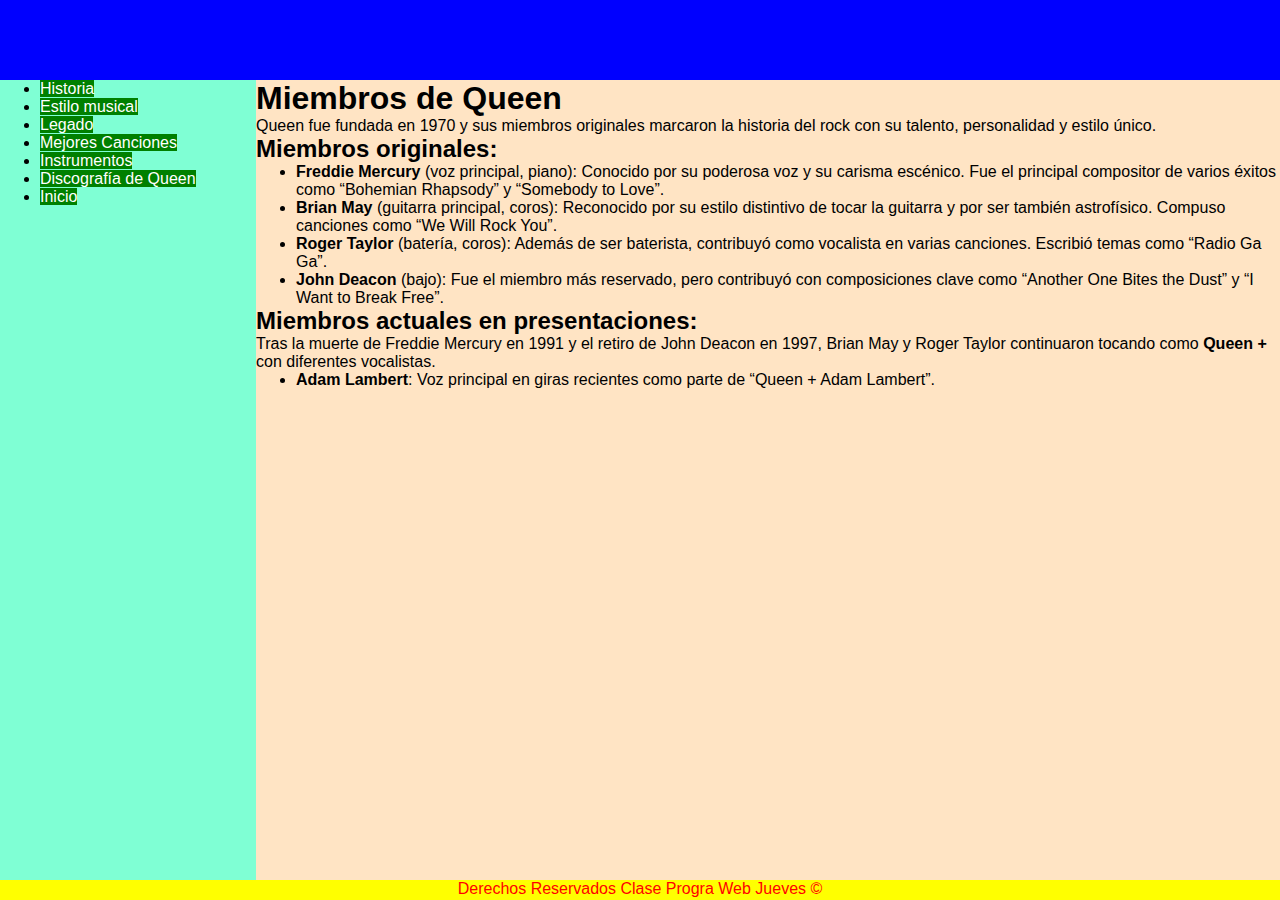
<file: Practicas2_v1/src/main/resources/static/Miembros.html>
<!DOCTYPE html>
<html>
    <head>
        <title>Miembros de Queen</title>
        <meta charset="UTF-8">
        <meta name="viewport" content="width=device-width, initial-scale=1.0">
        <link href="CSS/Estilos.css" rel="stylesheet" type="text/css"/>
    </head>
    <body>
        <header>
            <nav>
                
            </nav>
        </header>
        
        <aside>
                <ul class="nav-menu">
                    <li class="nav-menu-item"><a class="nav-menu-link" href="Historia.html">Historia</a></li>
                    <li class="nav-menu-item"><a class="nav-menu-link" href="Estilo_musical.html">Estilo musical</a></li>
                    <li class="nav-menu-item"><a class="nav-menu-link" href="Legado.html">Legado</a></li>
                    <li class="nav-menu-item"><a class="nav-menu-link" href="Mejores_Canciones.html">Mejores Canciones</a></li>
                    <li class="nav-menu-item"><a class="nav-menu-link" href="Instrumentos.html">Instrumentos</a></li>
                    <li class="nav-menu-item"><a class="nav-menu-link" href="Discografía_Queen.html">Discografía de Queen</a></li>
                    <li class="nav-menu-item"><a class="nav-menu-link" href="Index.html">Inicio</a></li>
                </ul>
        </aside>
        
        <main>
            <section>
                <h1>Miembros de Queen</h1>
                <p>Queen fue fundada en 1970 y sus miembros originales marcaron la historia del rock con su talento, personalidad y estilo único.</p>

                <h2>Miembros originales:</h2>
                <ul>
                    <li><strong>Freddie Mercury</strong> (voz principal, piano): Conocido por su poderosa voz y su carisma escénico. Fue el principal compositor de varios éxitos como “Bohemian Rhapsody” y “Somebody to Love”.</li>
                    <li><strong>Brian May</strong> (guitarra principal, coros): Reconocido por su estilo distintivo de tocar la guitarra y por ser también astrofísico. Compuso canciones como “We Will Rock You”.</li>
                    <li><strong>Roger Taylor</strong> (batería, coros): Además de ser baterista, contribuyó como vocalista en varias canciones. Escribió temas como “Radio Ga Ga”.</li>
                    <li><strong>John Deacon</strong> (bajo): Fue el miembro más reservado, pero contribuyó con composiciones clave como “Another One Bites the Dust” y “I Want to Break Free”.</li>
                </ul>

                <h2>Miembros actuales en presentaciones:</h2>
                <p>Tras la muerte de Freddie Mercury en 1991 y el retiro de John Deacon en 1997, Brian May y Roger Taylor continuaron tocando como <strong>Queen +</strong> con diferentes vocalistas.</p>
                <ul>
                    <li><strong>Adam Lambert</strong>: Voz principal en giras recientes como parte de “Queen + Adam Lambert”.</li>
                </ul>
            </section>
        </main>

        <footer class="footer">
            <p>Derechos Reservados Clase Progra Web Jueves &COPY;</p>
        </footer>
    </body>
</html>
</file>
<file: Practicas2_v1/target/classes/static/CSS/Estilos.css>
/* Comentario */

* {
    box-sizing: border-box;
    margin: 0;
}

body {
    font-family: sans-serif;
    padding: 80px 20px 0;
    background-color: bisque;
}

header {
    position: fixed;
    background-color: blue;    
    top: 0;
    left: 0;
    height: 80px;
    width: 100%
}

aside {
    position: fixed;
    background-color: aquamarine;    
    top: 80px;
    left: 0;
    bottom: 20px;
    width: 20%
}

section {
    overflow-y: scroll;
    position: fixed;
    background-color: bisque;    
    top: 80px;
    left: 20%;
    bottom: 20px;
    width: 80%
}

footer {
    position: fixed;
    left: 0;
    bottom: 0;
    height: 20px;
    width: 100%;        
    text-align: center;
    background-color: yellow;
    color: red;
}

a {
    text-decoration: none;
    background-color: green;
    color: white;
}

a:hover {
    background-color: black;
    color: white;
}

tbody tr:nth-child(odd) {
    background-color: blue;
    color: white
}

tbody tr:nth-child(even) {
    background-color: black;
    color: white
}
</file>
<file: Practicas2_v1/src/main/resources/static/CSS/Estilos.css>
/* Comentario */

* {
    box-sizing: border-box;
    margin: 0;
}

body {
    font-family: sans-serif;
    padding: 80px 20px 0;
    background-color: bisque;
}

header {
    position: fixed;
    background-color: blue;    
    top: 0;
    left: 0;
    height: 80px;
    width: 100%
}

aside {
    position: fixed;
    background-color: aquamarine;    
    top: 80px;
    left: 0;
    bottom: 20px;
    width: 20%
}

section {
    overflow-y: scroll;
    position: fixed;
    background-color: bisque;    
    top: 80px;
    left: 20%;
    bottom: 20px;
    width: 80%
}

footer {
    position: fixed;
    left: 0;
    bottom: 0;
    height: 20px;
    width: 100%;        
    text-align: center;
    background-color: yellow;
    color: red;
}

a {
    text-decoration: none;
    background-color: green;
    color: white;
}

a:hover {
    background-color: black;
    color: white;
}

tbody tr:nth-child(odd) {
    background-color: blue;
    color: white
}

tbody tr:nth-child(even) {
    background-color: black;
    color: white
}
</file>
